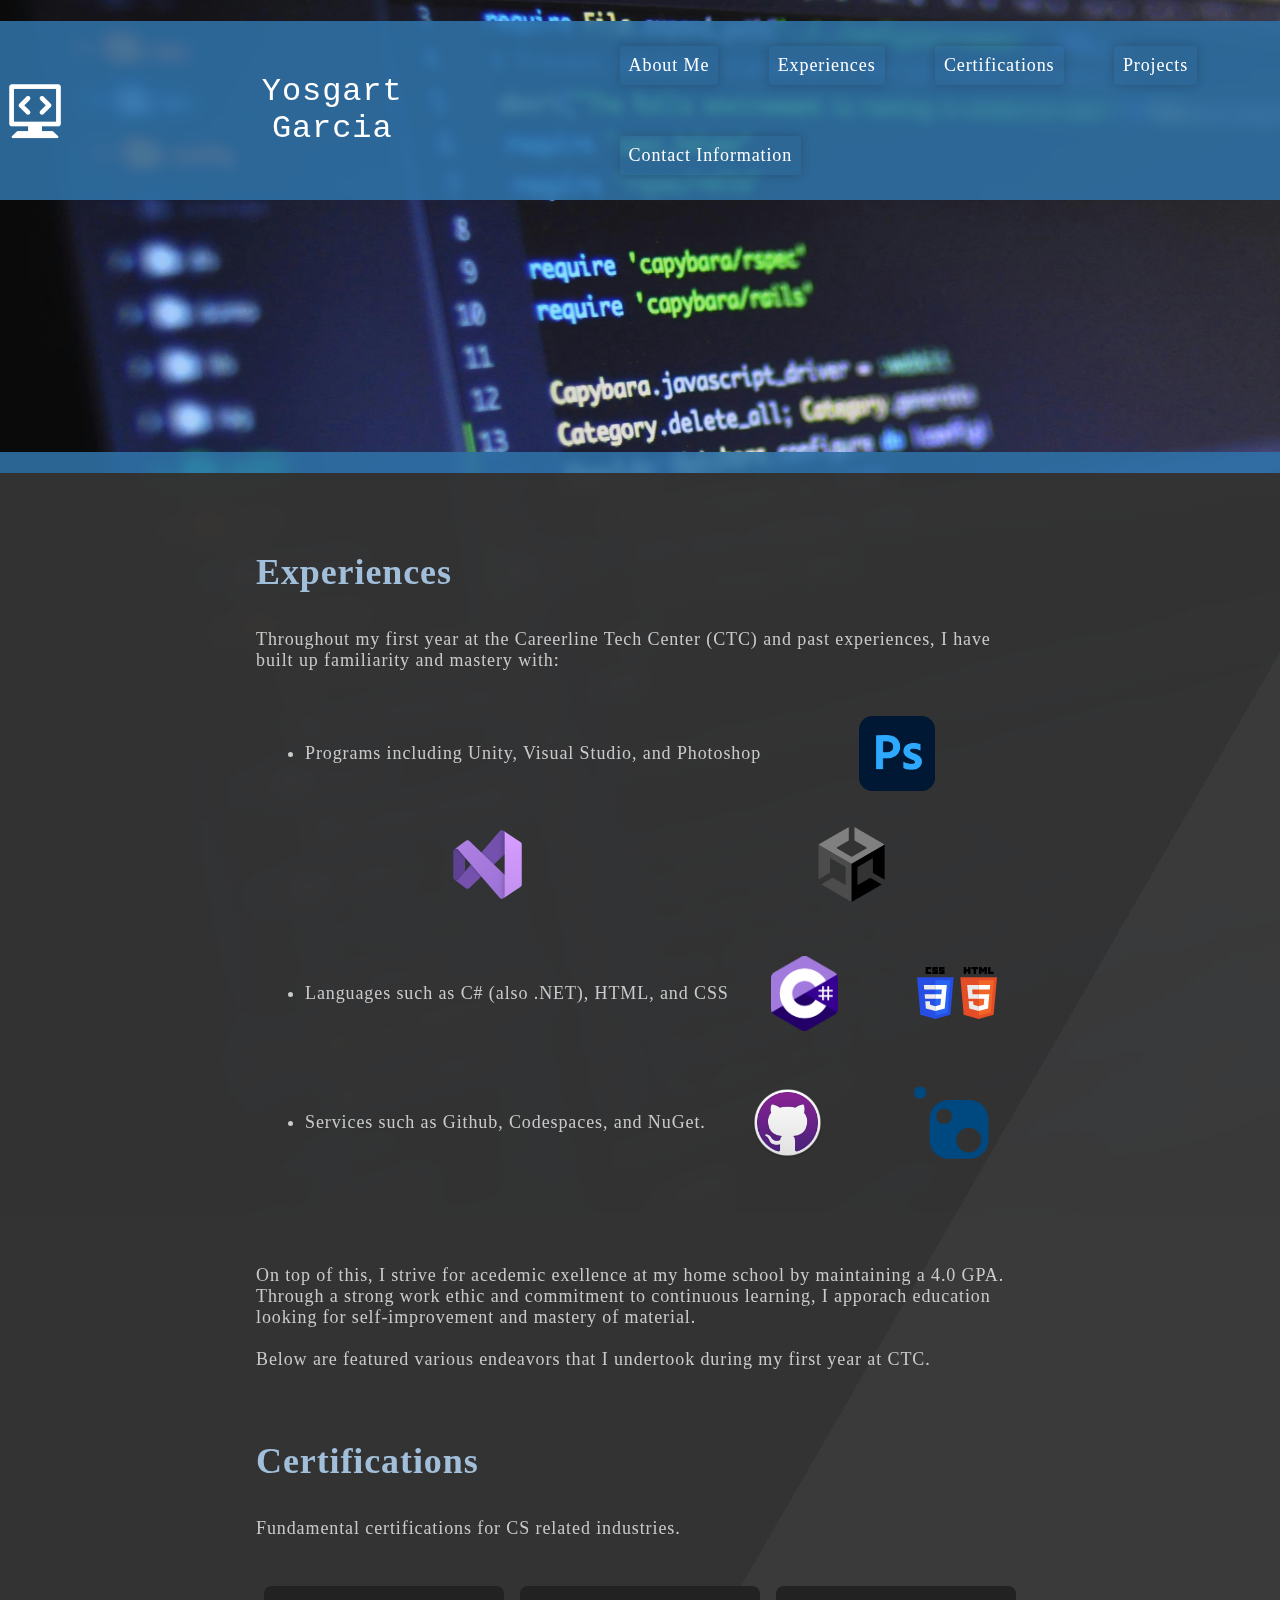
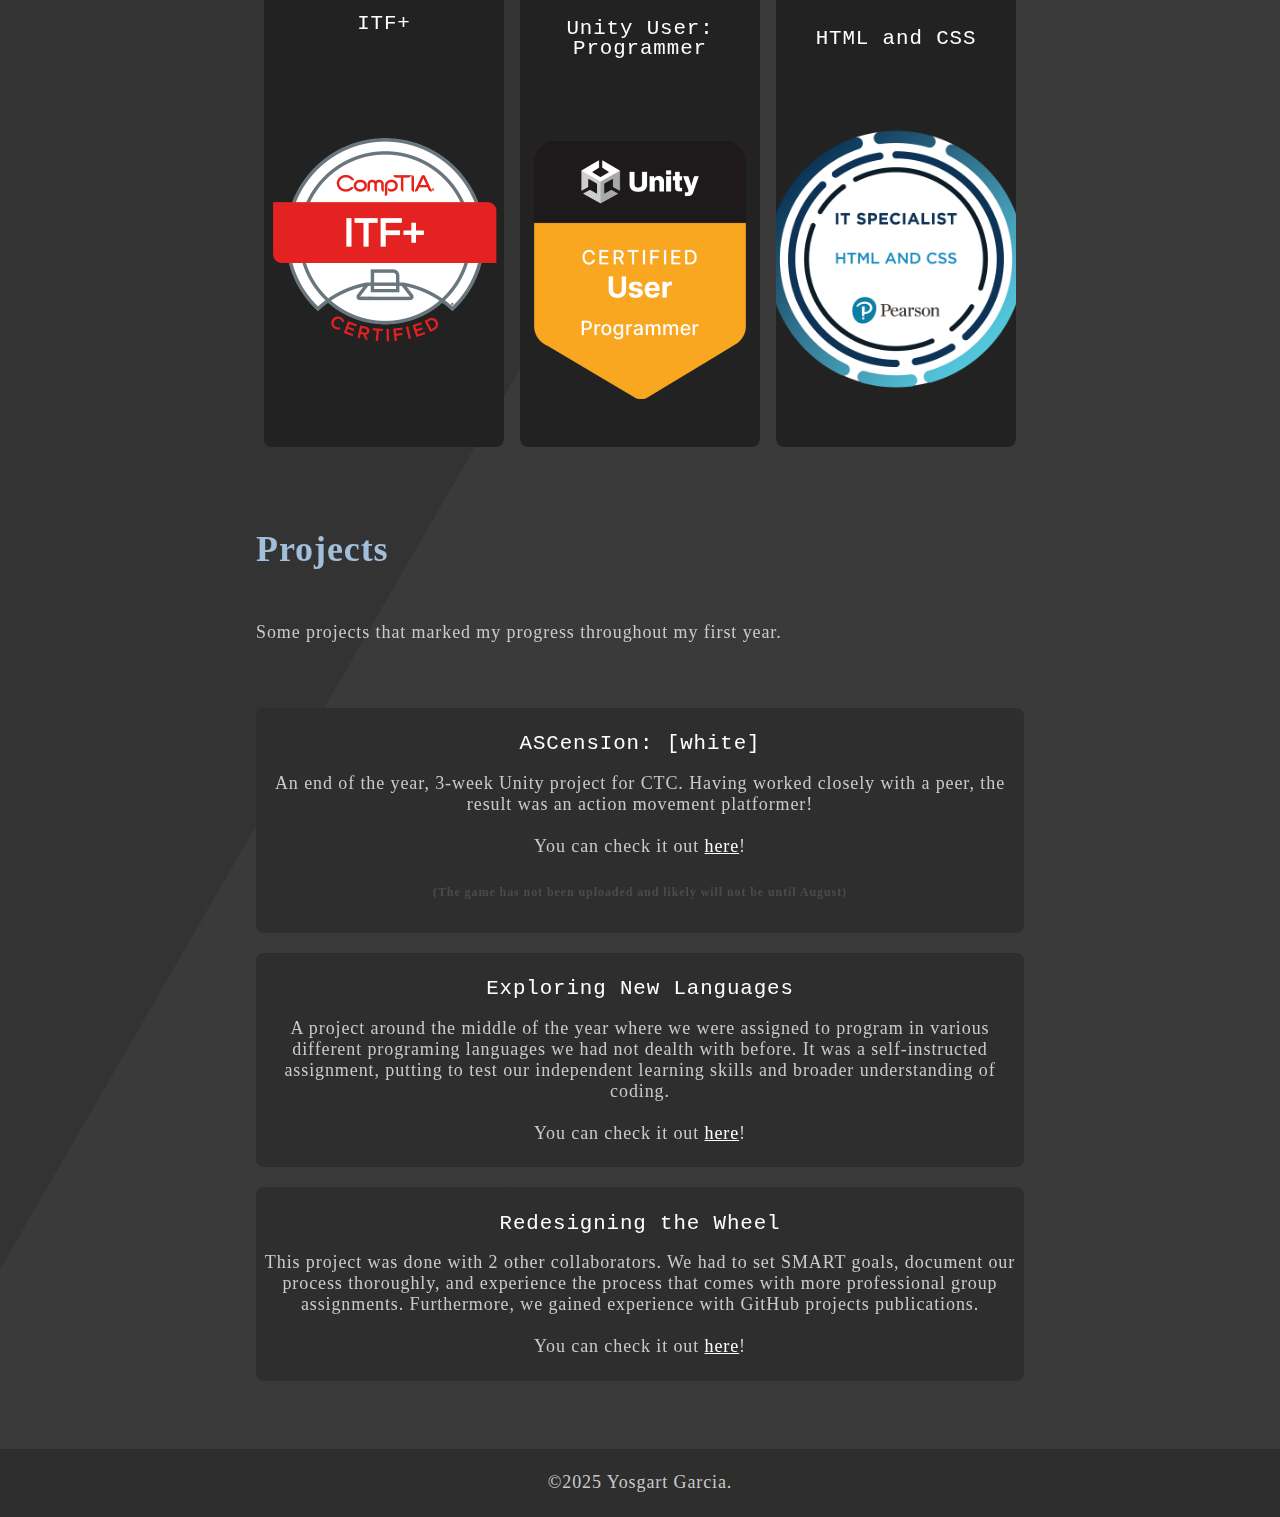
<file: pages/certifications.html>
<!DOCTYPE html>
<html lang="en">

<head>
    <meta charset="UTF-8">
    <meta http-equiv="X-UA-Compatible" content="IE=edge">
    <link rel="stylesheet" href="../styles/styles.css">
    <meta name="viewport" content="width-device-width, initial-scale">
    <title>YG Portfolio</title>
</head>

<body id="background-image2">
    <br>
    <header>
        <div class="grid-container">
            <img src="../images/icons/google-code.png" alt="Coding icon." width="70" height="70">
            <p class="title">Yosgart Garcia</p>
            <nav>
                <a href="../index.html" style="color: white; text-decoration: none;">About Me</a>
                <a href="#experience" style="color: white; text-decoration: none;">Experiences</a>
                <a href="#certification" style="color: white; text-decoration: none;">Certifications</a>
                <a href="#projects" style="color: white; text-decoration: none;">Projects</a>
                <a href="contacts.html" style="color: white; text-decoration: none;">Contact Information</a>
            </nav>
        </div>
    </header>

    <br><br><br><br><br><br><br><br><br><br><br><br>

    <header><br></header>
    <main style="overflow: hidden;">
        <div class="bg"></div>
        <div class="bg bg2"></div>
        <div class="bg bg3"></div>

        <br>
        <div class="sec" id="experience">
            <br><h3>Experiences</h3>
            <p> 
                Throughout my first year at the Careerline Tech Center (CTC) and past experiences, I have built up familiarity and mastery with: 
                <ul>
                    <div id="icons">
                        <li>Programs including Unity, Visual Studio, and Photoshop</li>
                        <img src="../images/icons/photoshop-icon.png" alt="Adobe Photoshop logo." width="75" height="75"></a>
                        <img src="../images/icons/visual-studio.png" alt="Visual Studio logo." width="75" height="75"></a>
                        <img src="../images/icons/unity-logo.png" alt="Unity logo." width="75" height="75"></a>
                    </div>

                    <div id="icons">
                        <li>Languages such as C# (also .NET), HTML, and CSS</li>
                        <img src="../images/icons/c-sharp.png" alt="C-Sharp logo." width="75" height="75"></a>
                        <img src="../images/icons/css-html.svg" alt="HTML and CSS logo." width="75" height="75"></a>
                    </div>

                    <div id="icons">
                        <li>Services such as Github, Codespaces, and NuGet.</li>
                        <img src="../images/icons/github.png" alt="Github logo." width="75" height="75"></a>
                        <img src="../images/icons/nuget.svg" alt="NuGet logo." width="75" height="75"></a>
                    </div>
                </ul>
            </p><br>
            <br>
            <p>
                On top of this, I strive for acedemic exellence at my home school by maintaining a 4.0 GPA. Through a strong work ethic and commitment to continuous 
                learning, I apporach education looking for self-improvement and mastery of material.
                <br><br>
                Below are featured various endeavors that I undertook during my first year at CTC.
            </p>
        </div>

        <div class="main-section" id="certification">
            <h3>Certifications</h3>
            <p>Fundamental certifications for CS related industries.</p><br>
            <div id="certifications" class="sec">
                <article>
                    <p class="subheading">ITF+</p>

                    <br style="line-height:0px;">
                        <a href="https://www.comptia.org/certifications/it-fundamentals" target="_blank">
                            <img src="../images/certs/ITF+.png" alt="Certification for ITF+." width="300" height="300"></a>
                    </p>
                </article>

                <article>
                    <p class="subheading">Unity User: Programmer</p><br>

                    <p>
                        <a href="https://unity.com/products/unity-certifications/user-programmer" target="_blank">
                            <img src="../images/certs/unity-cert-user-prog.png" alt="Certification for Unity Certified User: Programmer." width="270" height="270"></a>
                    </p>
                </article>

                <article>
                    <p class="subheading">HTML and CSS</p><br>
                    
                    <p>
                        <a href="https://certiport.filecamp.com/s/i/opi5BFKLe6wB5W4s" target="_blank">
                            <img src="../images/certs/ITS-HTML-CSS.png" alt="Certification for HTML and CSS." width="270"height="270"></a>
                    </p>
                </article>
            </div>
            <br>
        </div>
        <div class="main-section">
            <h3 class="sec">Projects</h3>
            <p class=sec>
                Some projects that marked my progress throughout my first year.
            </p>
            <div id="projects" class="sec">
                <br>
                <article>
                    <p class="subheading">ASCensIon: [white]</p>
                    <p>
                        An end of the year, 3-week Unity project for CTC. Having worked closely with a peer, the result was an action movement platformer!<br><br>
                        You can check it out <a href="https://martinezclassroom.com/sandbox" target="_blank">here</a>!<br> 
                        <h6 style="color: rgb(75, 75, 75);">(The game has not been uploaded and likely will not be until August)</h6>
                    </p>
                </article>

                <article>
                    <p class="subheading">Exploring New Languages</p>
                    <p>
                        A project around the middle of the year where we were assigned to program in various different programing languages we had not dealth with before.
                        It was a self-instructed assignment, putting to test our independent learning skills and broader understanding of coding.<br><br>
                        You can check it out <a href="https://github.com/oaisd-ctc/exploring-new-languages-Yosgart-Garcia-Student" target="_blank">here</a>!
                    </p>
                </article>

                <article>
                    <p class="subheading">Redesigning the Wheel</p>
                    <p>
                        This project was done with 2 other collaborators. We had to set SMART goals, document our process thoroughly, and experience the process
                        that comes with more professional group assignments. Furthermore, we gained experience with GitHub projects publications.<br><br>
                        You can check it out <a href="https://github.com/oaisd-ctc/reinventing-the-wheel-Yosgart-Garcia-Student" target="_blank">here</a>!
                    </p>
                </article><br>
            </div>
        </div><br>
    </main>
    <footer>
        <p>©2025 Yosgart Garcia.</p>
    </footer>
</body>
</html>
</file>
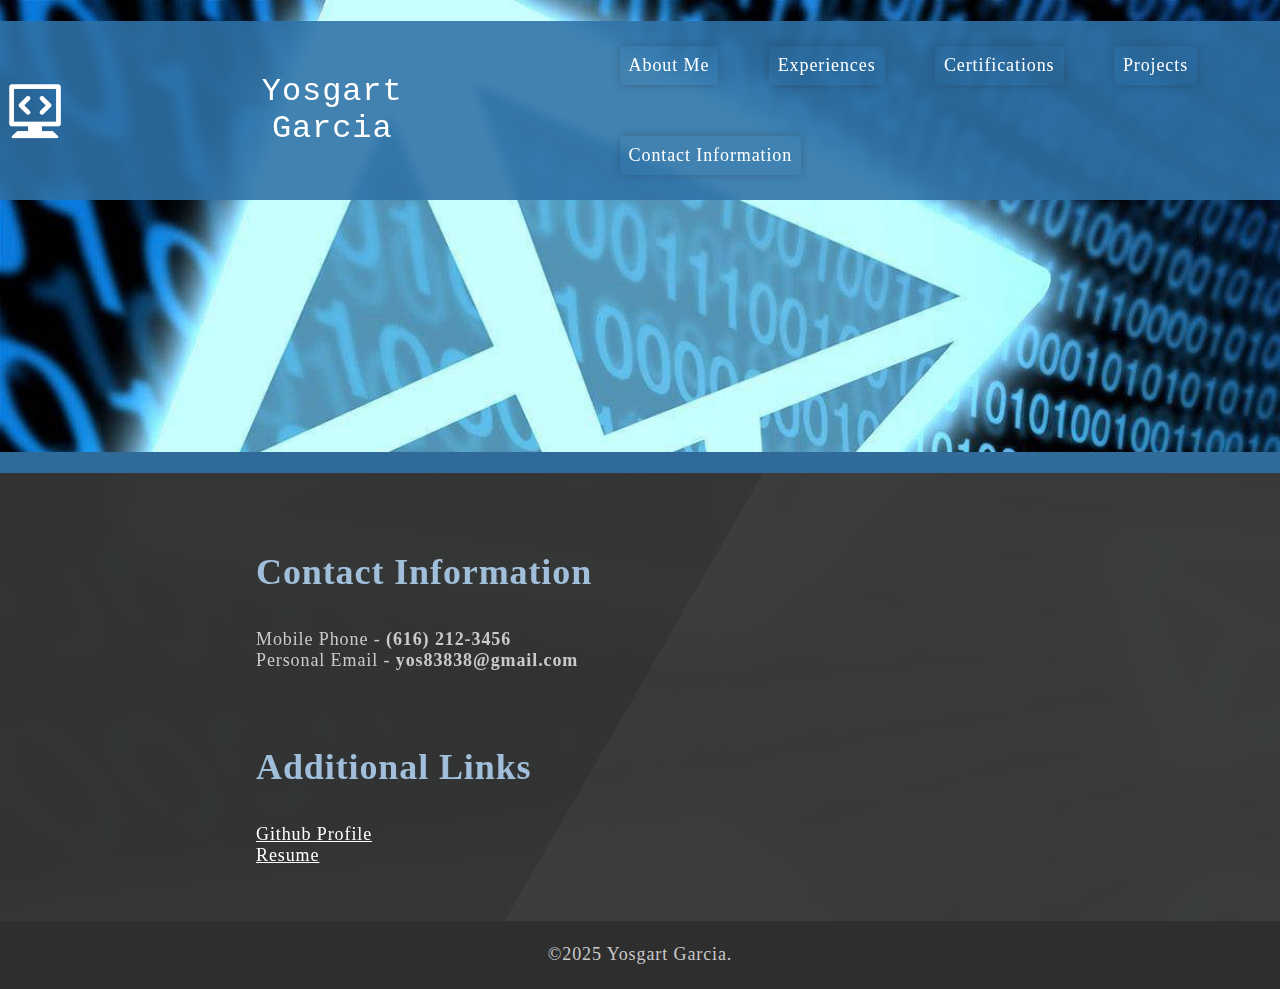
<file: pages/contacts.html>
<!DOCTYPE html>
<html lang="en">

<head>
    <meta charset="UTF-8">
    <meta http-equiv="X-UA-Compatible" content="IE=edge">
    <link rel="stylesheet" href="../styles/styles.css">
    <meta name="viewport" content="width-device-width, initial-scale">
    <title>YG Portfolio</title>
</head>

<body id="background-image3">
    <br>
    <header>
        <div class="grid-container">
            <img src="../images/icons/google-code.png" alt="Coding icon." width="70" height="70">
            <p class="title">Yosgart Garcia</p>
            <nav>
                <a href="../index.html" style="color: white; text-decoration: none;">About Me</a>
                <a href="../pages/certifications.html" style="color: white; text-decoration: none;">Experiences</a>
                <a href="../pages/certifications.html#certification" style="color: white; text-decoration: none;">Certifications</a>
                <a href="../pages/certifications.html#project" style="color: white; text-decoration: none;">Projects</a>
                <a href="#contacts" style="color: white; text-decoration: none;">Contact Information</a>
            </nav>
        </div>
    </header>
    
    <br><br><br><br><br><br><br><br><br><br><br><br>

    
    <main style="overflow: hidden;">
        <div class="bg"></div>
        <div class="bg bg2"></div>
        <div class="bg bg3"></div>
        
        <header><br></header>
        <div class="main-section">
            <div id="contacts" class="sec">
                <h3><br>Contact Information</h3>
                <p>
                    Mobile Phone - <strong>(616) 212-3456</strong> <br>
                    Personal Email - <strong>yos83838@gmail.com</strong>
                </p><br style="line-height:0.7em;">
                <h3>Additional Links</h3>
                <p>
                    <a href="https://github.com/Yosgart-Garcia-Student" target="_blank">Github Profile</a><br>
                    <a href="../documents/Yosgart Garcia-Resume-1.pdf" download>Resume</a>
                </p>
            </div>
        </div><br>
    </main>

    <footer>
        <p>©2025 Yosgart Garcia.</p>
    </footer>
</body>
</html>
</file>
<file: styles/styles.css>
@media only screen {
    body {
        margin: 0;
        font-family: Lucida Sans Unicode;
        background-color: #353535;
        font-size: large;
        letter-spacing: .05em;
        text-decoration: none;
    }

    main{
        backdrop-filter: blur(10px);
        background-color: #353535fa;
    }

    a{
        color: white;
    }

    p, ul {
        color: rgb(202, 202, 202);
    }

    svg {
        padding: 0px 10px;
    }

    header {
        width: auto;
        justify-content: space-around;
        
        display: flex;
        flex-direction: row;

        align-items: center;
        backdrop-filter: blur(5px);
        background-color: #2e71a7e1;
        color: white;
    }

    .title {
        font-family: Andale Mono, monospace;
        text-align: center;
        font-size: 2rem;
        color: white;
    }

    .grid-container>nav {
        display: flex;
        flex-direction: row;
        flex-flow: row wrap; 
        text-align: right;
    }

    nav>a {
        box-shadow: 0 0 10px #22222246;
        margin: 1.4em;
        padding: 0.5em;
        border-radius: 4px;
        transition: transform 0.2s;
        cursor: help;
    }

    nav>a:hover {
        background-color: #19588b;
        transform: scale(1.3); 
    }

    .subheading {
        font-family: Andale Mono, monospace;
        line-height: 1;
        color: white;
        font-size: 1.3rem;
    }

    article>.subheading {
        margin-bottom: 5px;
    }

    #projects>article,
    #certifications>article {
        transition: all 0.5s ease;
        text-align: center;
        border-radius: 8px;
        padding: .3em;
        background-color: #2e2e2e;
    }

    #article{
        text-align: center;
        border-radius: 8px;
        padding: .3em;
        background-color: #2e2e2e;
    }
    
    #certifications, #projects {
        transition: transform 0.2s ease;
        text-justify: inter-word;
        display: flex;
        flex-wrap: wrap;
    }

    #icons{
        display: flex;
        flex-direction: row;
        flex-flow: wrap;
        padding: 0.5em;
        

        height: auto;
        width: 100%;

        justify-content: space-around;
        align-items: center;
        position: relative;
    }

    #icons>img{
        object-fit: contain;
        padding: 1em 2em;

        flex: auto;
    }

    /*holo effect*/
    #certifications>article {
        line-height: 1.6;
        background: #222;

        display: flex;
        flex-wrap: column wrap;
        flex-direction: column;
        flex: 1;

        margin: .5rem;
        height: auto;
        width: 15em;
        height: 25em;

        justify-content: center;
        transition: all 0.5s ease;
        overflow: hidden;
        align-items: center;
        position: relative;
    }

    #certifications>article::before {
        content: '';
        position: absolute;
        top: -50%;
        left: -50%;
        width: 200%;
        height: 200%;
        background: linear-gradient(
            0deg, 
            transparent, 
            transparent 30%, 
            rgb(151, 161, 167)
        );
        transform: rotate(-45deg);
        transition: all 0.5s ease;
        opacity: 0;
    }

    #certifications>article:hover::before {
        opacity: 1;
        transform: rotate(-45deg) translateY(100%);
    }
    
    #certifications>article>p {
        margin: 1.43rem;
    }
    /*end*/

    img {
        object-fit: cover;
        border-radius: 8px;
    }

    #projects>article:hover,
    #certifications>article:hover {
        transform: translate(0,-0.5em);
        transition: 0.3s;
        background-color: #5c5c5c;
        box-shadow: 0 0 20px #222;
    }

    #projects>article:hover{
        transform: scale(1.05);
    }

    .grid-container {
        display: flex;
        flex-direction: row;
        grid-template-columns: repeat(auto-fit, minmax(250px, 1fr));

        gap: 150px;
        width: 100vw;
        justify-content: center;
        align-items: center;
    }

    .flex-container {
        display: flex;
        flex-wrap: column wrap;
        flex-direction: column;
        flex: 1;

        margin: .5rem;
        height: auto;
        width: 15em;
        height: 25em;

        justify-content: center;
        transition: all 0.5s ease;
        overflow: hidden;
        align-items: center;
        position: relative;
    }

    h3 {
        font-size: 2em;
        color: #a1bfdb;
        text-align: left;
    }

    h4{
        color: #a1bfdb;
    }

    #certification>h3, #certification>p {
        padding: 0px 20vw;
    }

    #about {
        text-align: left;
        line-height: 1.6;
    }

    .main-section {
        height: auto;
        width: auto;
    }

    .sec {
        padding: 0vw 20vw;
        padding-bottom: 1rem;
    }

    #background-image{
        background-attachment: fixed;
        background-image: url("../images/Arch_Rock.jpg"); 
        background-repeat: no-repeat;
        background-size: 2000px 1200px;
    }

    #background-image2{
        background-attachment: fixed;
        background-image: url("../images/software.jpeg"); 
        background-repeat: no-repeat;
        background-size: 2000px 1200px;
    }

    #background-image3{
        background-attachment: fixed;
        background-image: url("../images/email.jpg"); 
        background-repeat: no-repeat;
        background-size: 2000px 1200px;
    }

    div>article {
        margin: 10px 0px;
    }

    footer {
        padding: .3em;
        align-items: center;
        text-align: center;
        color: white;
        background-color: #2e2e2e;
    }

    /*sliding background anim*/
    .bg {
        animation:slide 7s ease-in-out infinite alternate;
        background-image: linear-gradient(-60deg, rgba(70, 70, 70, 0.2) 50%, rgba(44, 44, 44, 0.2) 50%);
        bottom:0;
        left:-50%;
        opacity:.5;
        position:fixed;
        right:-50%;
        top:0;
        z-index:-1;
    }

    .bg2 {
        animation-direction:alternate-reverse;
        animation-duration:8s;
    }

    .bg3 {
        animation-direction: reverse;
        animation-duration:10s; 
    }

    @keyframes slide {
        0% {
            transform:translateX(-25%);
        }

        100% {
            transform:translateX(25%);
        }
    }
}
</file>
